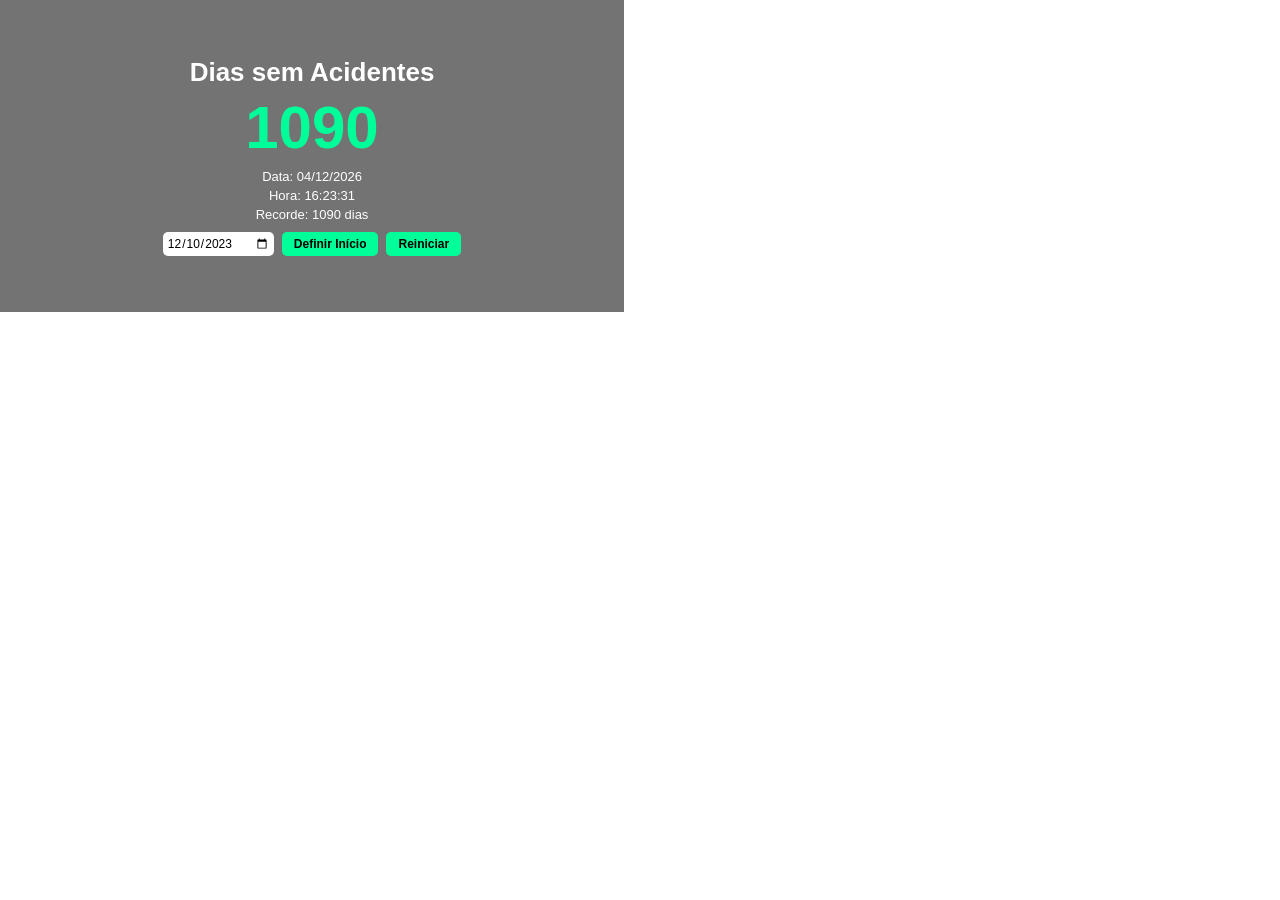
<file: !DOCTYPE html.html>
<!DOCTYPE html>
<html lang="pt-BR">
<head>
<meta charset="UTF-8">
<title>Contador de Dias</title>

<style>
/* Reset */
* {
    margin: 0;
    padding: 0;
    box-sizing: border-box;
    font-family: Arial, sans-serif;
}

/* Área principal */
body {
    width: 624px;
    height: 312px;
    overflow: hidden;
}

/* Container */
.container {
    position: relative;
    width: 624px;
    height: 312px;
}

/* Vídeo */
video {
    position: absolute;
    width: 100%;
    height: 100%;
    object-fit: cover;
}

/* Camada escura */
.overlay {
    position: absolute;
    width: 100%;
    height: 100%;
    background: rgba(0,0,0,0.55);
}

/* Conteúdo */
.content {
    position: relative;
    z-index: 2;
    color: white;
    width: 100%;
    height: 100%;

    display: flex;
    flex-direction: column;
    justify-content: center;
    align-items: center;
    text-align: center;
}

/* Título */
.title {
    font-size: 26px;
    font-weight: bold;
    margin-bottom: 5px;
}

/* Número */
.counter {
    font-size: 60px;
    font-weight: bold;
    color: #00ff99;
    margin-bottom: 5px;
}

/* Informações */
.info {
    font-size: 13px;
    margin: 2px 0;
}

/* Área dos botões */
.buttons {
    display: flex;
    gap: 8px;
    margin-top: 8px;
}

/* Botões */
button {
    padding: 5px 12px;
    border: none;
    border-radius: 5px;
    background: #00ff99;
    color: black;
    font-weight: bold;
    cursor: pointer;
    font-size: 12px;
}

button:hover {
    background: #00cc7a;
}

/* Input data */
input[type="date"] {
    padding: 4px;
    border-radius: 5px;
    border: none;
    font-size: 12px;
}
</style>
</head>

<body>

<div class="container">

    <!-- Vídeo -->
    <video autoplay muted loop>
        <source src="video.mp4" type="video/mp4">
    </video>

    <!-- Escurecer fundo -->
    <div class="overlay"></div>

    <!-- Conteúdo -->
    <div class="content">

        <div class="title">Dias sem Acidentes</div>

        <div class="counter" id="dias">0</div>

        <div class="info" id="data"></div>
        <div class="info" id="hora"></div>
        <div class="info" id="recorde"></div>

        <!-- Área de botões -->
        <div class="buttons">

            <input type="date" id="dataInicio">

            <button onclick="definirData()">
                Definir Início
            </button>

            <button onclick="reiniciar()">
                Reiniciar
            </button>

        </div>

    </div>

</div>

<script>

// Data padrão
let dataInicial = localStorage.getItem("dataInicial");

if (!dataInicial) {
    dataInicial = "2023-12-10";
    localStorage.setItem("dataInicial", dataInicial);
}

// Coloca a data no input
document.getElementById("dataInicio").value = dataInicial;

// Calcular dias
function calcularDias() {

    const inicio = new Date(dataInicial);
    const hoje = new Date();

    inicio.setHours(0,0,0,0);
    hoje.setHours(0,0,0,0);

    const diff = hoje - inicio;
    const dias = Math.floor(diff / (1000 * 60 * 60 * 24));

    document.getElementById("dias").innerText = dias;

    // Recorde
    let recorde = localStorage.getItem("recorde");

    if (!recorde || dias > recorde) {
        recorde = dias;
        localStorage.setItem("recorde", recorde);
    }

    document.getElementById("recorde").innerText =
        "Recorde: " + recorde + " dias";
}

// Atualizar data
function atualizarData() {

    const hoje = new Date();

    const data = hoje.toLocaleDateString("pt-BR", {
        timeZone: "America/Sao_Paulo"
    });

    document.getElementById("data").innerText =
        "Data: " + data;
}

// Atualizar hora
function atualizarHora() {

    const agora = new Date();

    const hora = agora.toLocaleTimeString("pt-BR", {
        timeZone: "America/Sao_Paulo"
    });

    document.getElementById("hora").innerText =
        "Hora: " + hora;
}

// Definir data manual
function definirData() {

    const novaData = document.getElementById("dataInicio").value;

    if (!novaData) {
        alert("Selecione uma data.");
        return;
    }

    dataInicial = novaData;

    localStorage.setItem("dataInicial", dataInicial);

    calcularDias();
}

// Reiniciar = hoje
function reiniciar() {

    if (confirm("Deseja reiniciar para hoje?")) {

        const hoje = new Date();

        const ano = hoje.getFullYear();
        const mes = String(hoje.getMonth()+1).padStart(2,"0");
        const dia = String(hoje.getDate()).padStart(2,"0");

        dataInicial = `${ano}-${mes}-${dia}`;

        localStorage.setItem("dataInicial", dataInicial);

        document.getElementById("dataInicio").value = dataInicial;

        calcularDias();
    }
}

// Inicialização
calcularDias();
atualizarData();
atualizarHora();

setInterval(atualizarHora, 1000);
setInterval(calcularDias, 60000);

</script>

</body>
</html>
</file>
